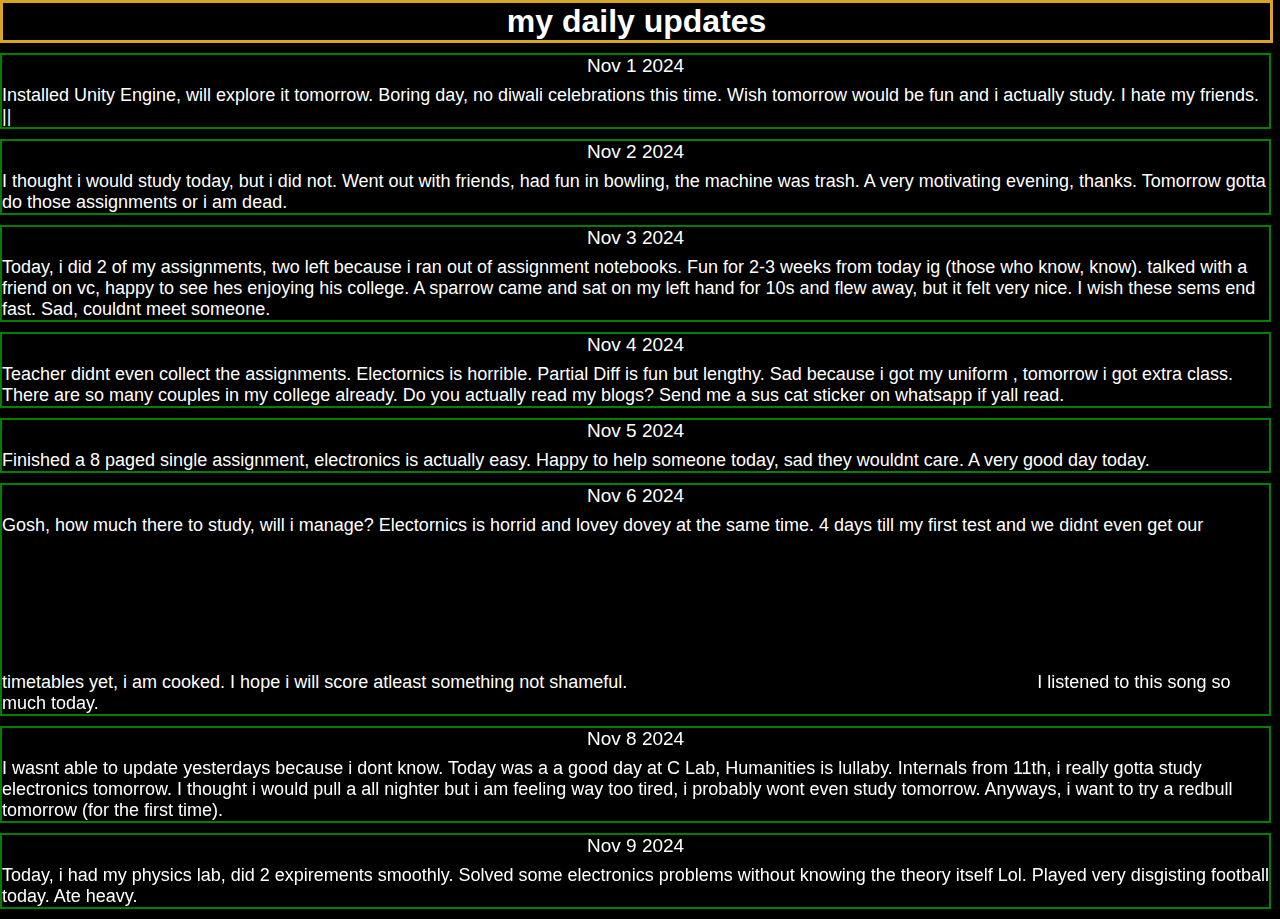
<file: index.html>
<!DOCTYPE html>
<html lang="en">
<head>
    <meta charset="UTF-8">
    <meta name="viewport" content="width=device-width, initial-scale=1.0">
    <title>Daily/Weekly Blogs</title>
    <link rel="stylesheet" href="style.css">
</head>
<body>
    <h1 id="headingOne">my daily updates</h1>


    <div id="jumpToMonth">
    </div>

    <div class="blogs">
        <div class="blogDate">Nov 1 2024</div>
        <p class="yap">
            Installed Unity Engine, will explore it tomorrow.
            Boring day, no diwali celebrations this time. 
            Wish tomorrow would be fun and i actually study.
            I hate my friends. ||
        </p>
    </div>
      <div class="blogs">
        <div class="blogDate">Nov 2 2024</div>
        <p class="yap">
           I thought i would study today, but i did not. Went out with friends, had fun in bowling, the machine was trash. A very motivating evening, thanks. Tomorrow gotta do those assignments or i am dead.
        </p>
    </div>
     <div class="blogs">
        <div class="blogDate">Nov 3 2024</div>
        <p class="yap">
        Today, i did 2 of my assignments, two left because i ran out of assignment notebooks. Fun for 2-3 weeks from today ig (those who know, know). talked with a friend on vc, happy to see hes enjoying his college. A sparrow came and sat on my left hand for 10s and flew away, but it felt very nice. I wish these sems end fast. Sad, couldnt meet someone. 
        </p>
    </div>
     <div class="blogs">
        <div class="blogDate">Nov 4 2024</div>
        <p class="yap">
        Teacher didnt even collect the assignments. Electornics is horrible. Partial Diff is fun but lengthy. Sad because i got my uniform , tomorrow i got extra class. There are so many couples in my college already. Do you actually read my blogs? Send me a sus cat sticker on whatsapp if yall read.
        </p>
    </div>
     <div class="blogs">
        <div class="blogDate">Nov 5 2024</div>
        <p class="yap">
        Finished a 8 paged single assignment, electronics is actually easy. Happy to help someone today, sad they wouldnt care. A very good day today.
        </p>
    </div>
     <div class="blogs">
        <div class="blogDate">Nov 6 2024</div>
        <p class="yap">
        Gosh, how much there to study, will i manage? Electornics is horrid and lovey dovey at the same time. 4 days till my first test and we didnt even get our timetables yet, i am cooked. I hope i will score atleast something not shameful. 
<iframe style="border-radius:12px" src="https://open.spotify.com/embed/track/5XeFesFbtLpXzIVDNQP22n?utm_source=generator&theme=0" width="400" height="152" frameBorder="0" allowfullscreen="" allow="autoplay; clipboard-write; encrypted-media; fullscreen; picture-in-picture" loading="lazy"></iframe>         I listened to this song so much today.   
        </p>
    </div>
     <div class="blogs">
        <div class="blogDate">Nov 8 2024</div>
        <p class="yap"> 
        I wasnt able to update yesterdays because i dont know. Today was a a good day at C Lab, Humanities is lullaby. Internals from 11th, i really gotta study electronics tomorrow. I thought i would pull a all nighter but i am feeling way too tired, i probably wont even study tomorrow. Anyways, i want to try a redbull tomorrow (for the first time). 
        </p>
    </div>
      <div class="blogs">
        <div class="blogDate">Nov 9 2024</div>
        <p class="yap"> 
        Today, i had my physics lab, did 2 expirements smoothly. Solved some electronics problems without knowing the theory itself Lol. Played very disgisting football today. Ate heavy. 
        </p>
    </div>



    <!-- BLOG TEMPLATE -->

    <!-- <div class="blogs">
        <div class="blogDate">Nov 1 2024</div>
        <p class="yap">
            Installed Unity Engine, will explore it tomorrow.
            Boring day, no diwali celebrations this time. 
            Wish tomorrow would be fun and i actually study.
            I hate my friends. ||
        </p>
    </div> -->

</body>
</html>
</file>
<file: style.css>
* {
    margin: 0;
font-family:'Lucida Sans', 'Lucida Sans Regular', 'Lucida Grande', 'Lucida Sans Unicode', Geneva, Verdana, sans-serif;    color: white;
}
body {
    background-color: black;
}
#headingOne {
    height: 8hv;
    color: white;
    width: 99vw;
    display: flex;
    align-items: center;
    justify-content: center;
    border: 3px goldenrod solid;
}
.blogs {
    width: 99%;
    border: 2px green solid;
    margin-top: 10px;
    margin-bottom: 10px;
}
.blogDate {
    height: 20px;
    width: 100%;
    text-align: center;
    font-size: 19px;
    margin-bottom: 10px;
}
/* .yap {
    font-size: 14px;
} */
p {
    font-size: 18px;
}
</file>
